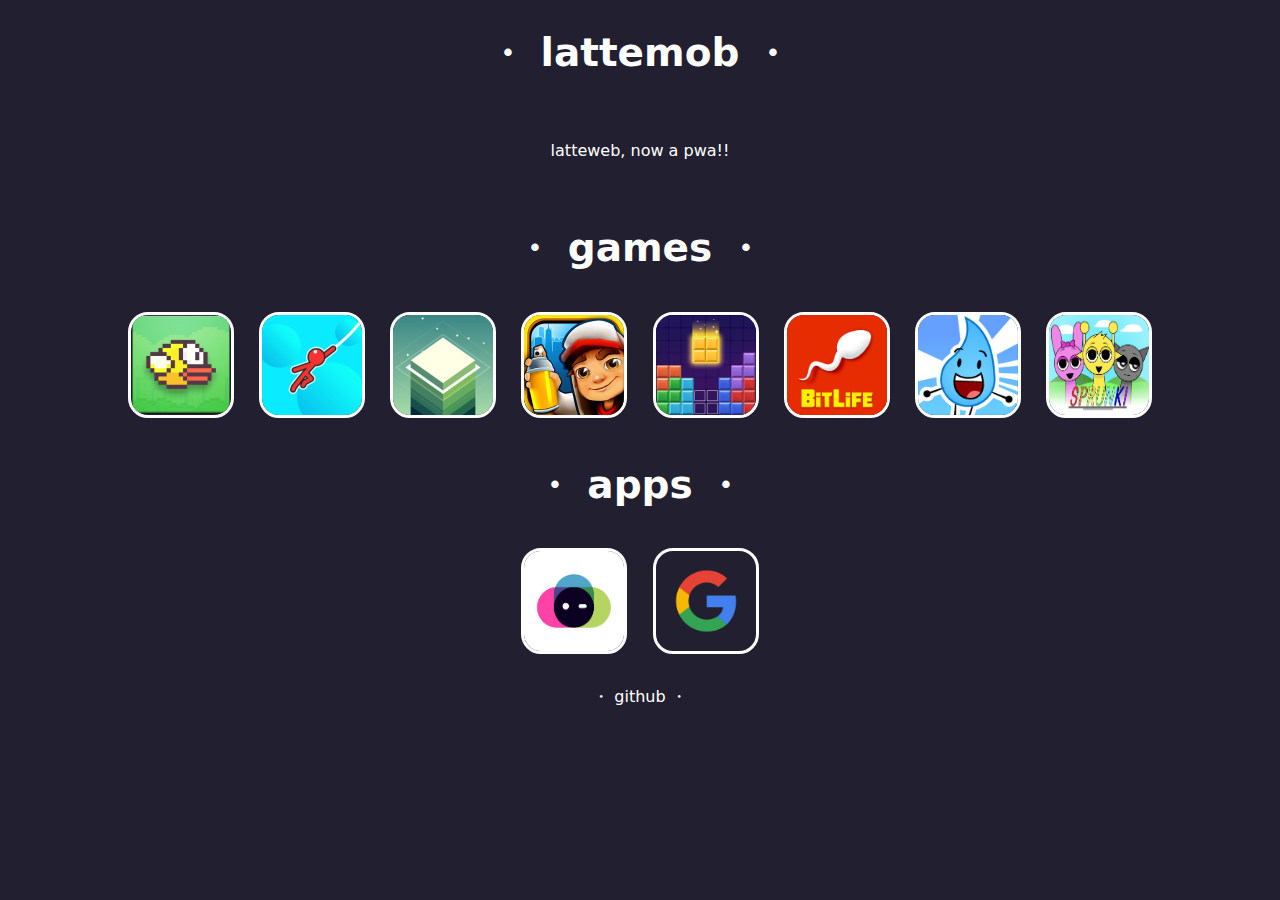
<file: index.html>
<!DOCTYPE html>
<html lang="en">
<head>
    <meta charset="UTF-8">
    <meta name="viewport" content="width=device-width, initial-scale=1.0">
    <title>lattemob.</title>
    <link href="style.css" rel="stylesheet">
    <link href="manifest.json" rel="manifest">
</head>
<body>
<h1>・ lattemob ・</h1>
<br>
<p>latteweb, now a pwa!!</p>
<br>
<h1>・ games ・</h1>
<a href="flappybird/index.html">
    <img src="/img/fb.png">
</a>
<a href="stickmanhook/index.html">
    <img src="/img/stickmanhook.png">
</a>
<a href="stack/index.html">
    <img src="/img/stack.png">
</a>
<a href="subwaysurfers/index.html">
    <img src="/img/subwaysurfers.png">
</a>
<a href="blockblast/index.html">
    <img src="/blockblast/s.png">
</a>
<a href="bitlife/index.html">
    <img src="/bitlife/bitlife.png">
</a>
<a href="static/embed.html#https://myveryownteardrop.xyz">
    <img src="/img/myteardrop.webp">
</a>
<a href="sprunki/index.html">
    <img src="/img/554.webp">
</a>
<br>
<h1>・ apps ・</h1>
<a href="static/embed.html#https://nowgg.cloud/">
    <img src="/img/ngg.png">
</a>
<a href="static/embed.html#https://google.com">
    <img src="/img/IMG_5324.webp">
</a>
<br>
<br>
<a href="https://github.com/molkify/lattemob">・ github ・</a>
<script>
    if ('serviceWorker' in navigator) {
        navigator.serviceWorker.register('/service-worker.js');
    }
</script>
</body>
</html>
</file>
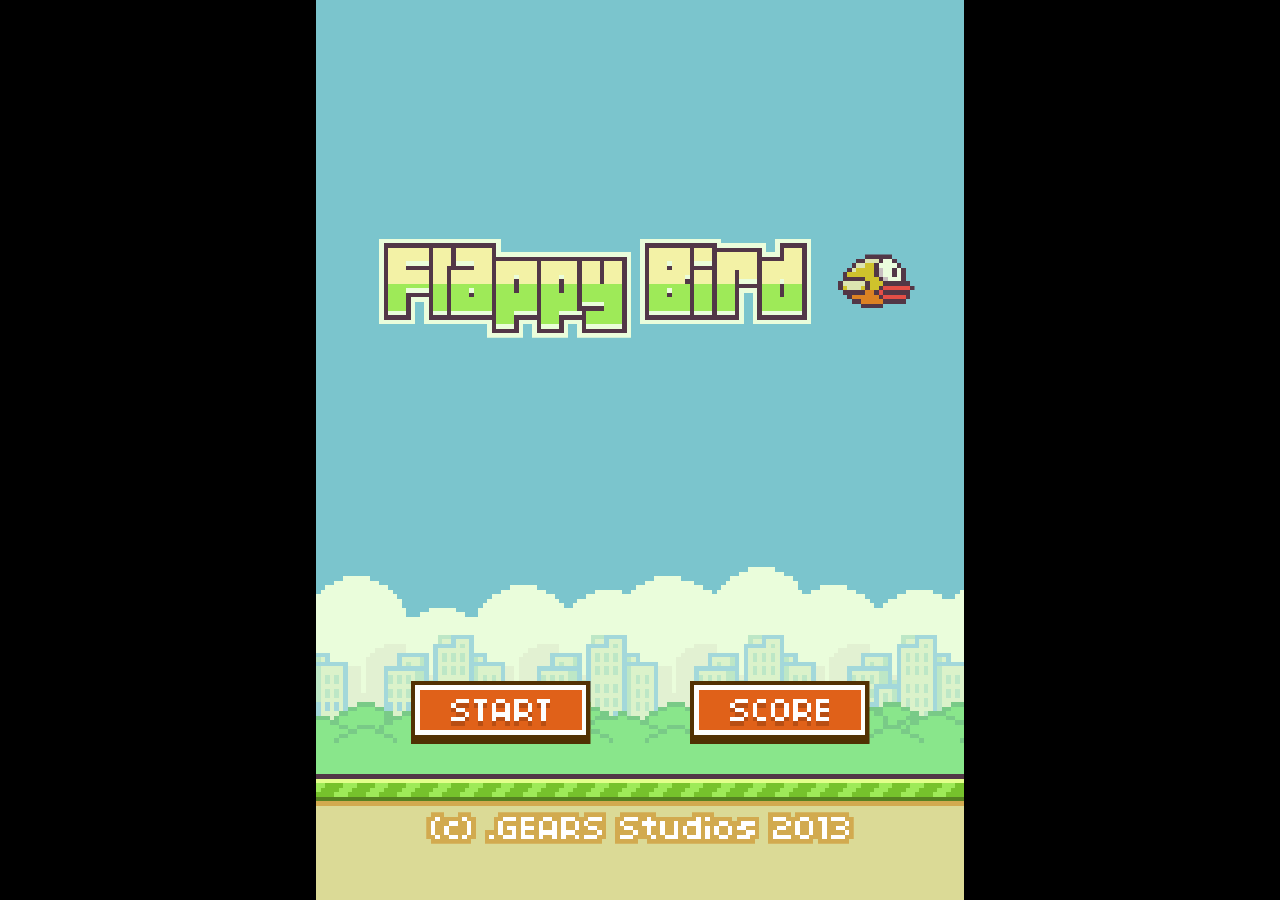
<file: flappybird/index.html>
<html>
    <head>

          <meta http-equiv="origin-trial" data-feature="WebVR (For Chrome M62+)" data-expires="2017-12-15" content="[base64]" />
          <meta name='viewport' content='width=device-width, initial-scale=1, maximum-scale=1, minimum-scale=1, user-scalable=no' />
          <meta charset='utf-8'>
          <link rel="stylesheet" type="text/css" href="styles.css">
          <title>Flappy Bird</title>

          <script src="playcanvas-stable.min.js"></script>
          <script>
              ASSET_PREFIX = "./";
              SCRIPT_PREFIX = "./";
              SCENE_PATH = "404993.json";
              CONTEXT_OPTIONS = {
                  'antialias': true,
                  'alpha': false,
                  'preserveDrawingBuffer': false,
                  'preferWebGl2': true
              };
              SCRIPTS = [21399972, 21399876, 4554207, 4554213, 4554214, 4554217, 4554219, 4554270, 4554271, 4554273, 4554276, 4554277, 4554279, 4831197, 20754603, 20755574];
              CONFIG_FILENAME = "config.json";
              INPUT_SETTINGS = {
                  useKeyboard: true,
                  useMouse: true,
                  useGamepads: false,
                  useTouch: true
              };
              pc.script.legacy = false;
              PRELOAD_MODULES = [
              ];
          </script>
		<link rel="manifest" href="/manifest.json">
      </head>
  <body>
    <a href="/index.html">
        <button>back</button>
        </a>
      <script src="start.js"></script>
      <script src="loading.js"></script>
  </body>
</html>
</file>
<file: style.css>
html {
  background-color: #221F30;
  color: white;
  text-align: center;
  justify-content: center;
  font-family: system-ui, -apple-system, BlinkMacSystemFont, 'Segoe UI', Roboto, Oxygen, Ubuntu, Cantarell, 'Open Sans', 'Helvetica Neue', sans-serif;
}

h1 {
  font-size: 39px;
      color: white;
}

a {
text-decoration: none;
color: white;
}

a > img {
  border-radius: 20px;
  width: 100px;
  height: 100px;
  border: 3px solid white;
  margin: 10px;
}

a > img:hover {
  transform: scale(1.1);
  transition: .2s;
}
</file>
<file: flappybird/styles.css>
html {
    height: 100%;
    background-color: #1d292c;
}
body {
    margin: 0;
    max-height: 100%;
    height: 100%;
    overflow: hidden;
    background-color: #1d292c;
    font-family: Helvetica, arial, sans-serif;
    position: relative;
    width: 100%;

    -webkit-tap-highlight-color: transparent;
}

#application-canvas {
    display: block;
    position: absolute;
    top: 0;
    left: 0;
    right: 0;
    bottom: 0;
}
#application-canvas.fill-mode-NONE {
    margin: auto;
}
#application-canvas.fill-mode-KEEP_ASPECT {
    width: 100%;
    height: auto;
    margin: 0;
}
#application-canvas.fill-mode-FILL_WINDOW {
    width: 100%;
    height: 100%;
    margin: 0;
}

canvas:focus {
    outline: none;
}
</file>
